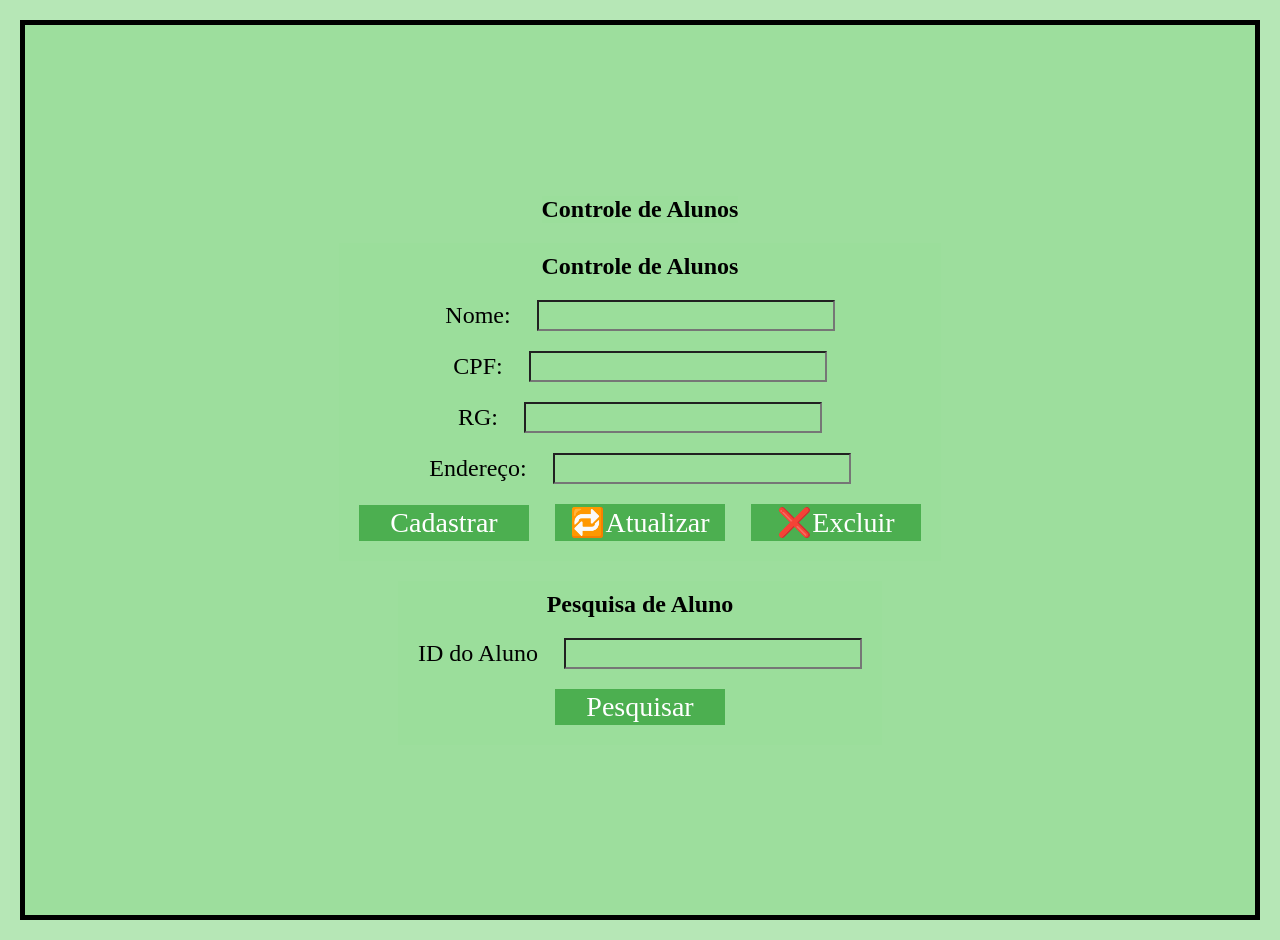
<file: PrjControleAlunos/target/classes/static/index.html>
<!DOCTYPE html>
<html lang="pt-BR">
<head>
    <meta charset="UTF-8">
    <meta name="viewport" content="width=device-width, initial-scale=1.0">
    <link rel="stylesheet" href="estilos.css">
    <title>Cadastro e Pesquisa de Jogos</title>
</head>
<body>
    <div id="principal">
    <h1>Controle de Alunos</h1>
    <div id="cadastro">
        <h2>Controle de Alunos</h2>
        <form id="cadastroFrom">
            <label for="name">Nome:</label>
            <input type="text" id="name" name="name" required><br>

            <label for="cpf">CPF:</label>
            <input type="text" id="cpf" name="cpf" required><br>
            
            <label for="cpf">RG:</label>
            <input type="text" id="rg" name="rg" required><br>
            
            <label for="cpf">Endereço:</label>
            <input type="text" id="endereco" name="endereco" required><br>

            <button type="button" onclick="cadastrarJogo(event)">Cadastrar </button>
            <button type="button" onclick="atualizarJogo()">🔁Atualizar </button>
			<button type="button" onclick="excluirJogo()">❌Excluir </button>
        </form>
    </div>
    
    <div id="pesquisa">
        <h2>Pesquisa de Aluno</h2>
        <form id="pesquisaForm">
            <label for="searchId">ID do Aluno</label>
            <input type="searchId" id="searchId" name="searchId"><br>

            <button type="button" onclick="pesquisarJogo()">Pesquisar</button>
        </form>
        <div id="resultadoPesquisa"></div>
    </div>
    </div>

    <script src="JavaScript.js"></script>

</body>
</html>
</file>
<file: PrjControleAlunos/target/classes/static/estilos.css>
*{
    text-align: center;
    background-color: rgba(156, 223, 156, 0.729);
    margin: 10px;
    padding:0;
    box-sizing:border-box;
    list-style:none;
    text-decoration:none;
    font-family: Georgia, 'Times New Roman', Times, serif;
    font-size:x-large;
    color: rgb(0, 0, 0);
}


#principal{
    display: flex;
    justify-content: center;
    flex-direction: column;
    align-items: center;
    margin: 0;
    height: 100vh;
    border: 5px solid black;
}

#cadastro{
    font-family:'Times New Roman', Times, serif;
    font-size:larger;
    
}

#pesquisa{
    font-family:'Times New Roman', Times, serif;
    font-size:larger;
}

button {
    position: relative;
    background-color: #4CAF50;
    border: none;
    font-size: 28px;
    color: #FFFFFF;
    padding: 2px;
    width: 170px;
    text-align: center;
    transition-duration: 0.4s;
    text-decoration: none;
    overflow: hidden;
    cursor: pointer;
}
</file>
